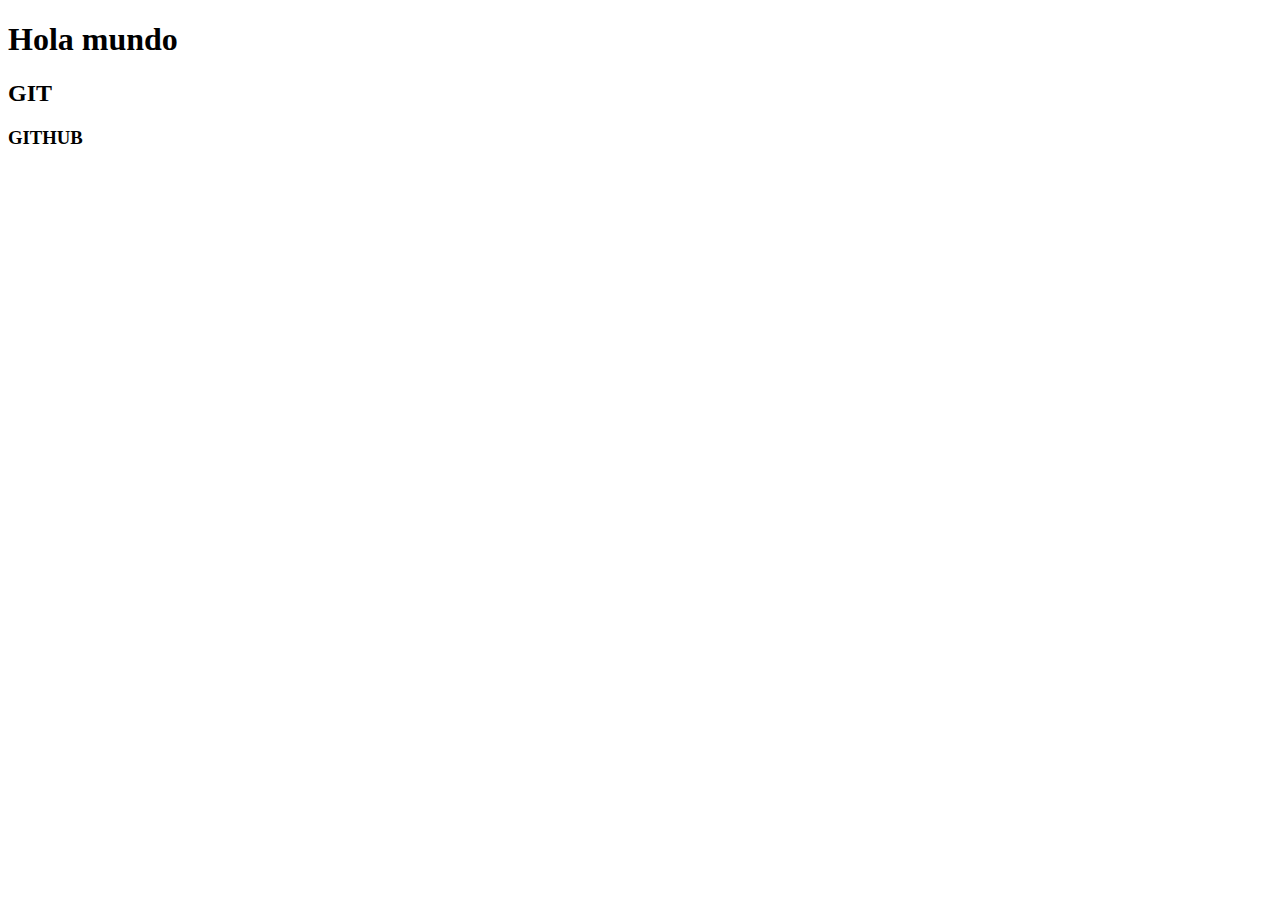
<file: index.html>
<!DOCTYPE html>
<html lang="en">
<head>
    <meta charset="UTF-8">
    <meta http-equiv="X-UA-Compatible" content="IE=edge">
    <meta name="viewport" content="width=device-width, initial-scale=1.0">
    <title>Document</title>
</head>
<body>
    <h1>Hola mundo</h1>
    <h2>GIT</h2>
    <h3>GITHUB</h3>
</body>
</html>
</file>
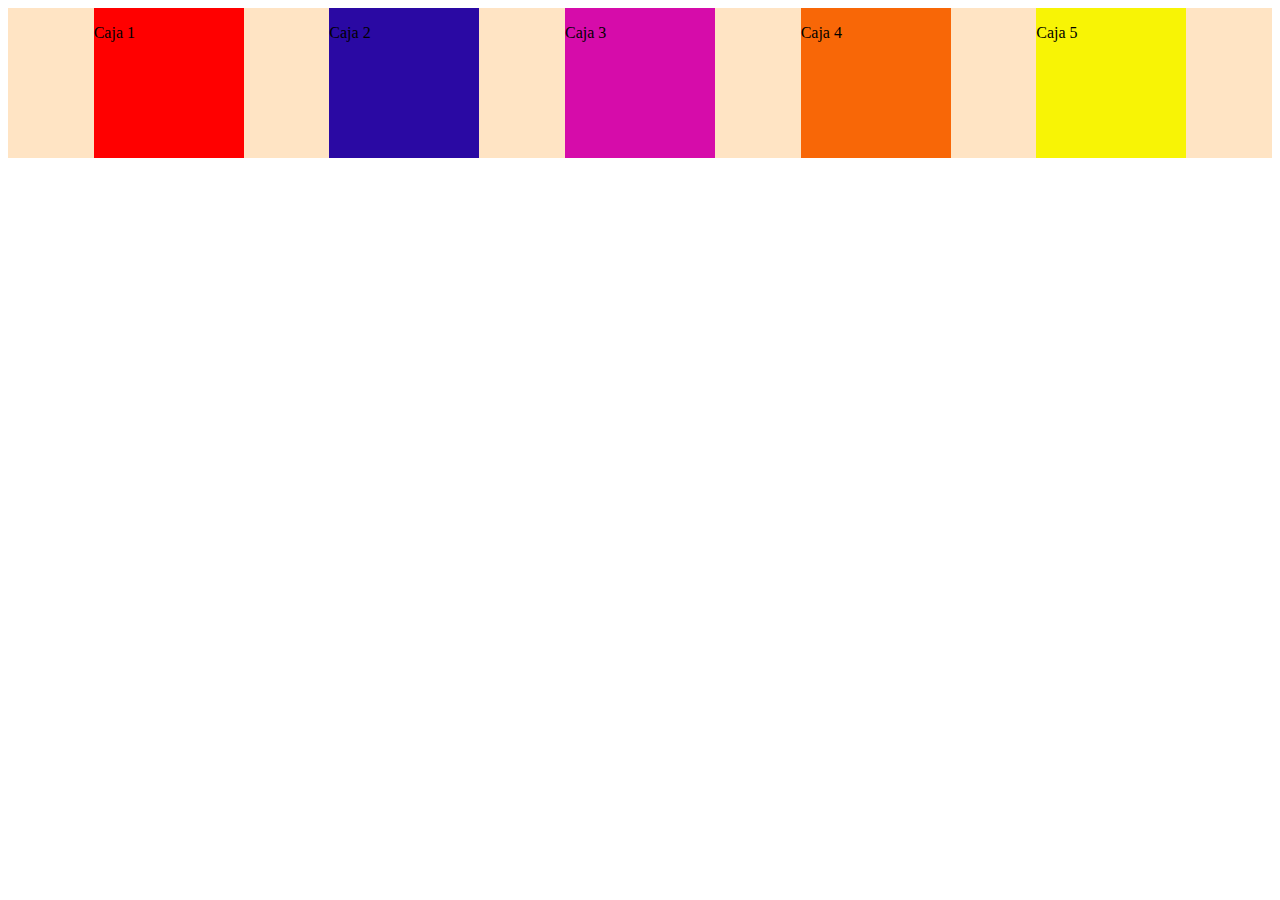
<file: Clase 3/index.html>
<!DOCTYPE html>
<html lang="en">
<head>
    <meta charset="UTF-8">
    <meta name="viewport" content="width=device-width, initial-scale=1.0">
    <link rel="stylesheet" href="Facha.css">
    <title>Flex Box</title>
</head>
<body>
    <header>
    
    <div class="contenedor_padre">

        <div class="caja rojo">

            <p> Caja 1</p>

        </div>

        <div class="caja azul">

            <p> Caja 2</p>

        </div>

        <div class="caja rosa">

            <p> Caja 3</p>

        </div>

        
        <div class="caja naranja">

            <p> Caja 4</p>

        </div>
        
        <div class="caja amarillo">

            <p> Caja 5</p>

        </div>
 
        

       
       
    
    
    
    </div>
    </header>



</body>
</html>





































</html>
</file>
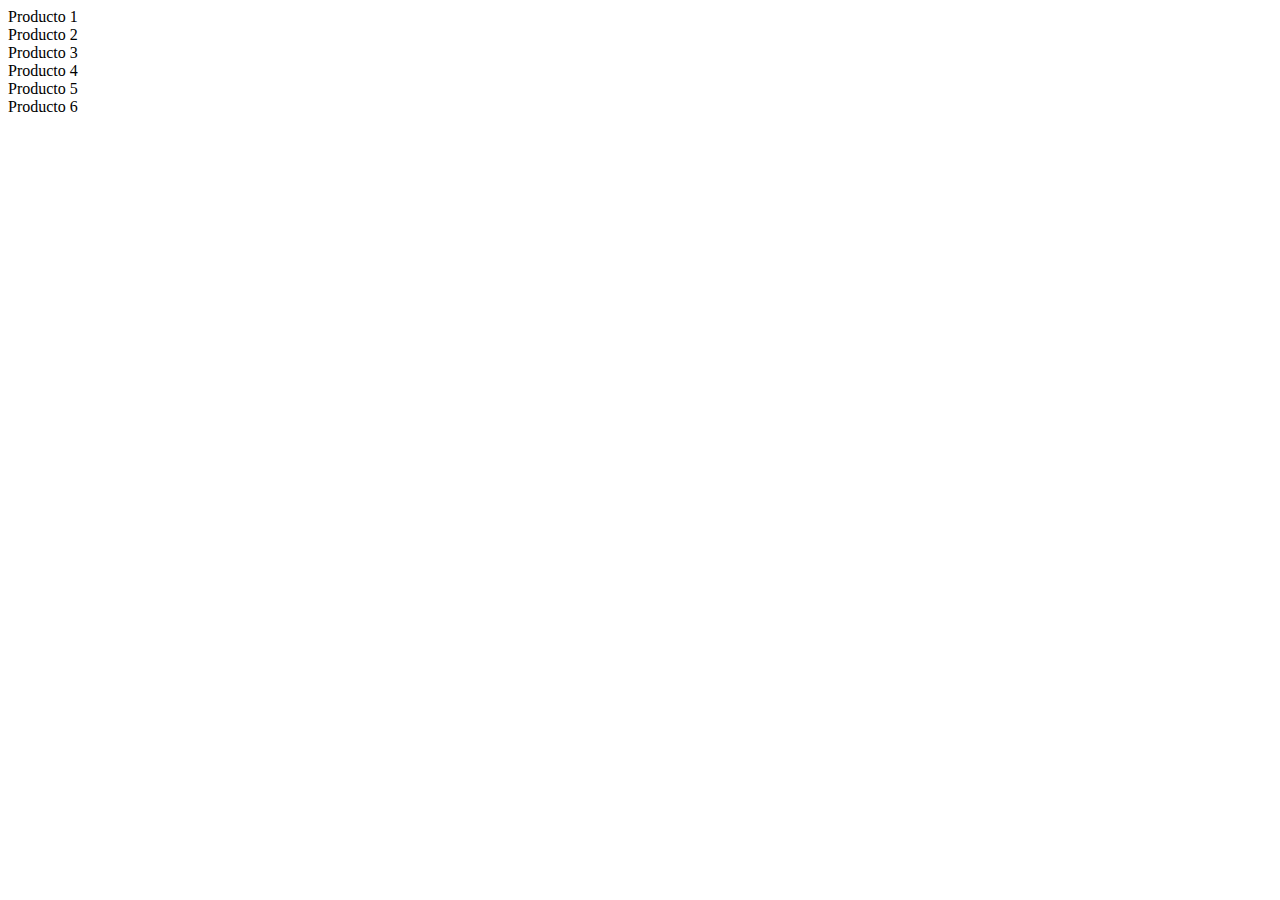
<file: Clase 4/index.html>
<!DOCTYPE html>
<html lang="es">
<head>
    <meta charset="UTF-8">
    <meta name="viewport" content="width=device-width, initial-scale=1.0">
    <title>Grid</title>
    <link rel="stylesheet" href="Facha.css">
</head>

<body>

 <section class="grid-container">
    
    <div "> Producto 1
    </div>
    <div "> Producto 2
    </div>
    <div "> Producto 3
    </div>
    <div"> Producto 4
    </div>
    <div > Producto 5
    </div>
    <div > Producto 6
    </div>

</section>





</body>
</html>
</file>
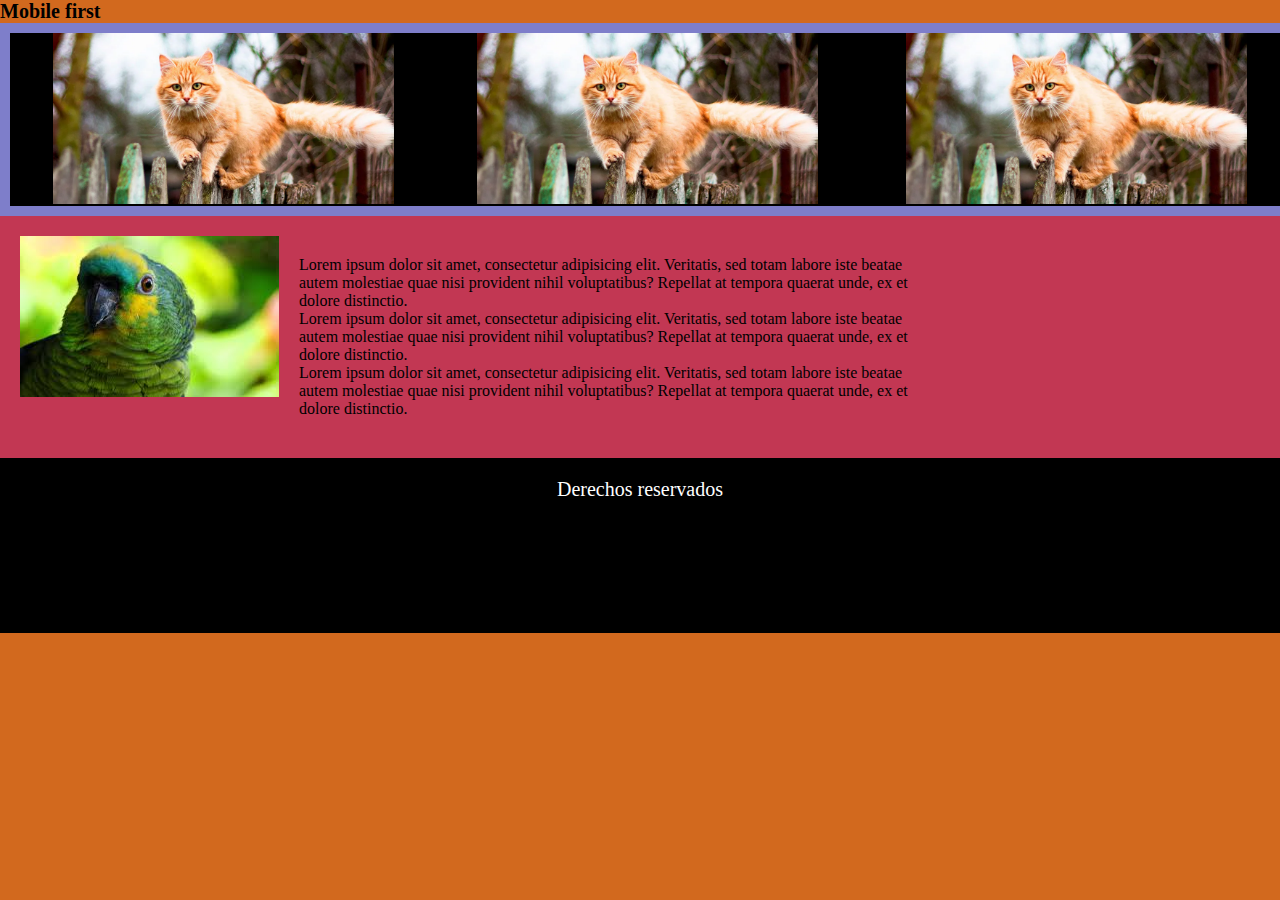
<file: Clase 7/index.html>
<!DOCTYPE html>
<html lang="en">
<head>
    <meta charset="UTF-8">
    <meta name="viewport" content="width=device-width, initial-scale=1.0">
    <title>Responsives</title>
    <link rel="stylesheet" href="estilo.css">
</head>
<body>
    <h1> Mobile first </h1>

    <section class="tienda">

        <div >
            <img src="./Imagenes/Si mi gato se escapa vuelve a casa.jpg.webp" alt="">
        </div>

        <div>

            <img src="./Imagenes/Si mi gato se escapa vuelve a casa.jpg.webp" alt="">>
        </div>
        
        <div>
            <img src="./Imagenes/Si mi gato se escapa vuelve a casa.jpg.webp" alt="">

        </div>

    </section>

    <section class="comunidad">

        <div>
<img src="./Imagenes/images.jpg" alt="">

        </div>

<div class="texto">
    <p>
        Lorem ipsum dolor sit amet, consectetur adipisicing elit. Veritatis, sed totam labore iste beatae autem molestiae quae nisi provident nihil voluptatibus? Repellat at tempora quaerat unde, ex et dolore distinctio.
    </p>
    <p>
        Lorem ipsum dolor sit amet, consectetur adipisicing elit. Veritatis, sed totam labore iste beatae autem molestiae quae nisi provident nihil voluptatibus? Repellat at tempora quaerat unde, ex et dolore distinctio.
    </p>
    <p>
        Lorem ipsum dolor sit amet, consectetur adipisicing elit. Veritatis, sed totam labore iste beatae autem molestiae quae nisi provident nihil voluptatibus? Repellat at tempora quaerat unde, ex et dolore distinctio.
    </p>

</div>


</section>

<footer class="footer">

    <p> Derechos reservados </p>
</footer>


</body>
</html>
</file>
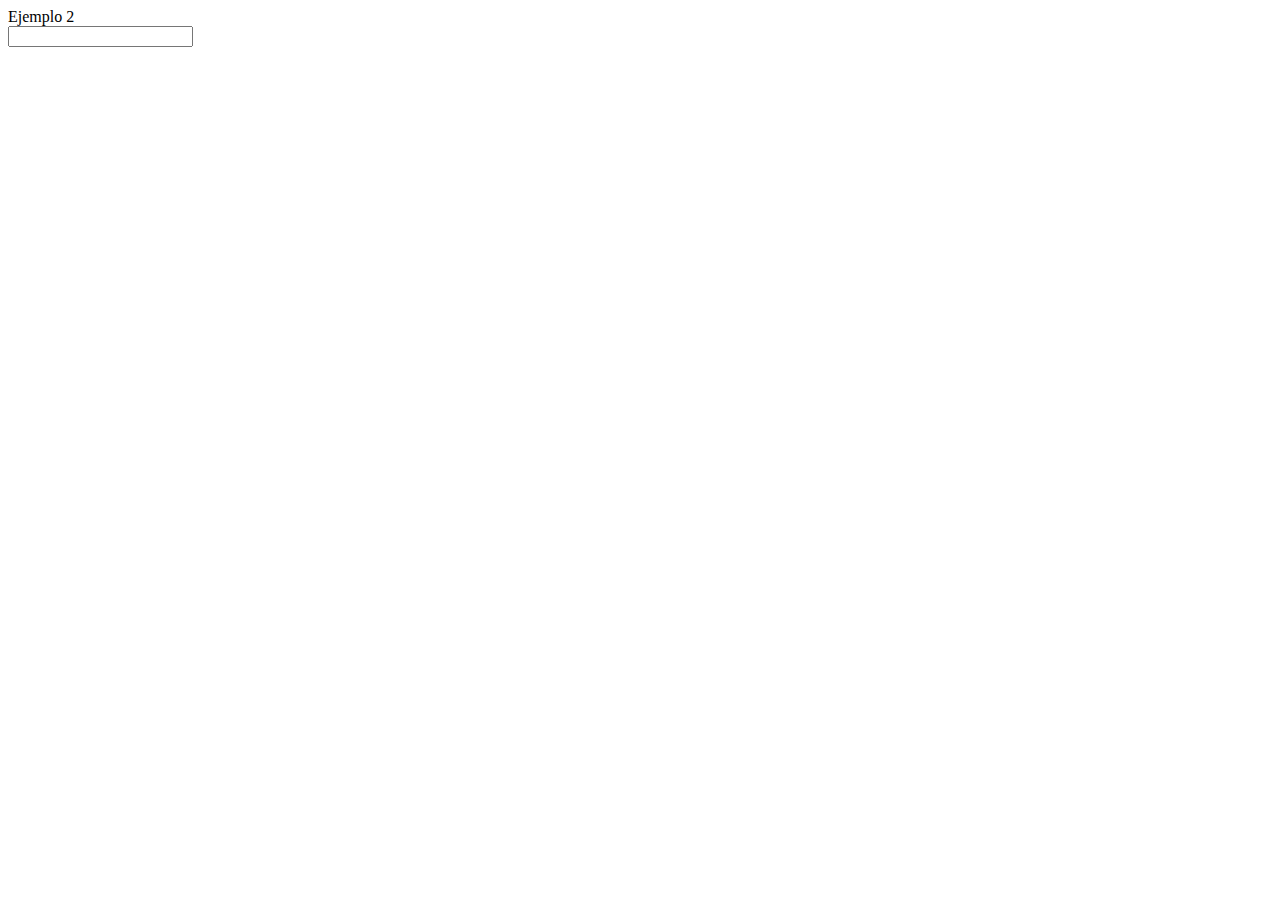
<file: Clase 8/index.html>
<!DOCTYPE html>
<html lang="en">
<head>
    <meta charset="UTF-8">
    <meta name="viewport" content="width=device-width, initial-scale=1.0">
    <title>Animaciones</title>
</head>

<body>

    <header class="gradientes">




    </header>


    <section class="ejemplo">


        <div class="box_ejemplo">


        </div>

        <div class="rojo">
            Ejemplo 2


        </div>

        <div ejemplo2>

            <input type="text" class="input">
        </div>

        <div class="ejemplo3">


        </div>



    </section>



    





</body>
</html>
</file>
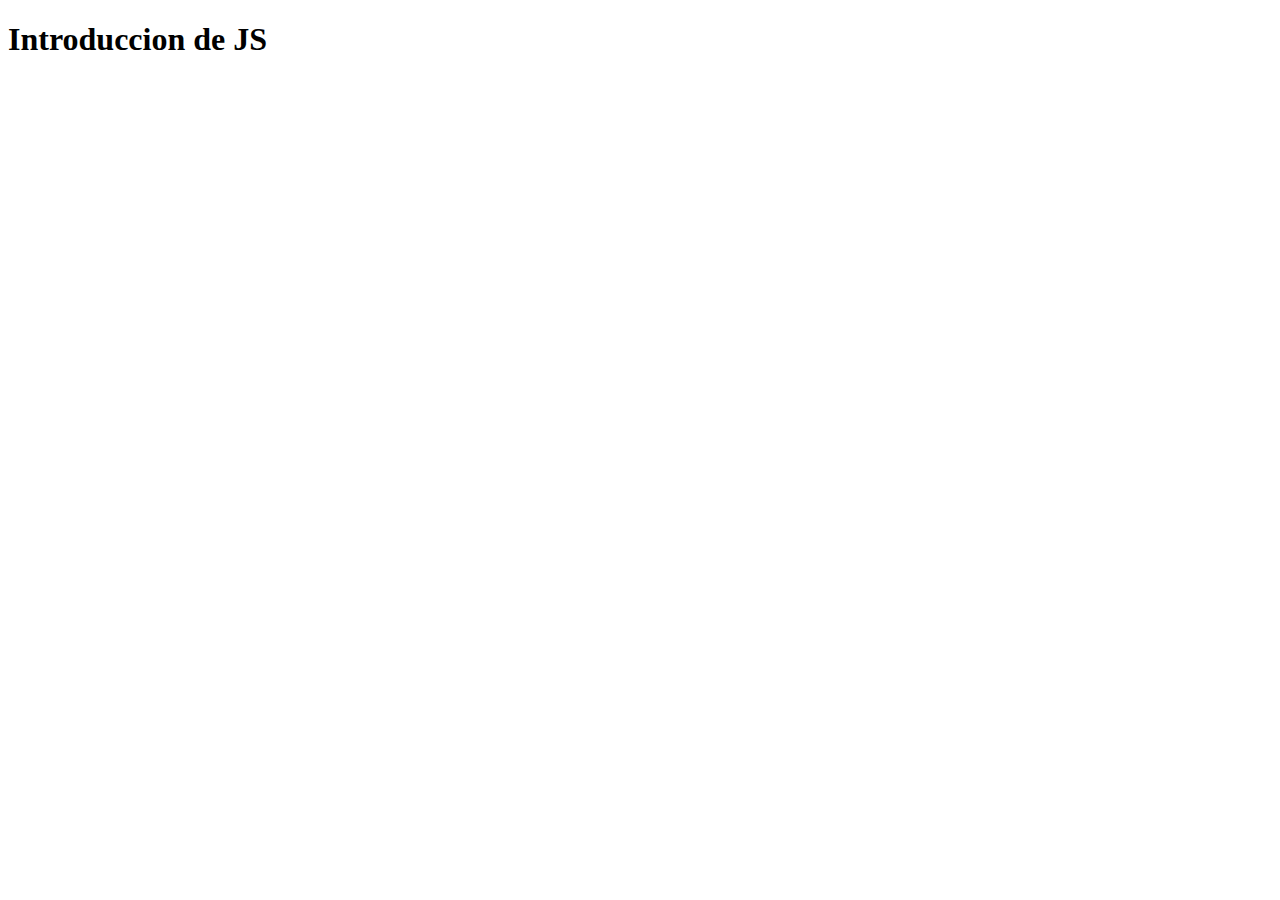
<file: Clase javascrpti/index.html>
<!DOCTYPE html>
<html lang="en">
<head>
    <meta charset="UTF-8">
    <meta name="viewport" content="width=device-width, initial-scale=1.0">
    <title>Java</title>
</head>
<body>
    <h1>Introduccion de JS</h1>





































    <script src="./main.js"></script>
</body>
</html>
</file>
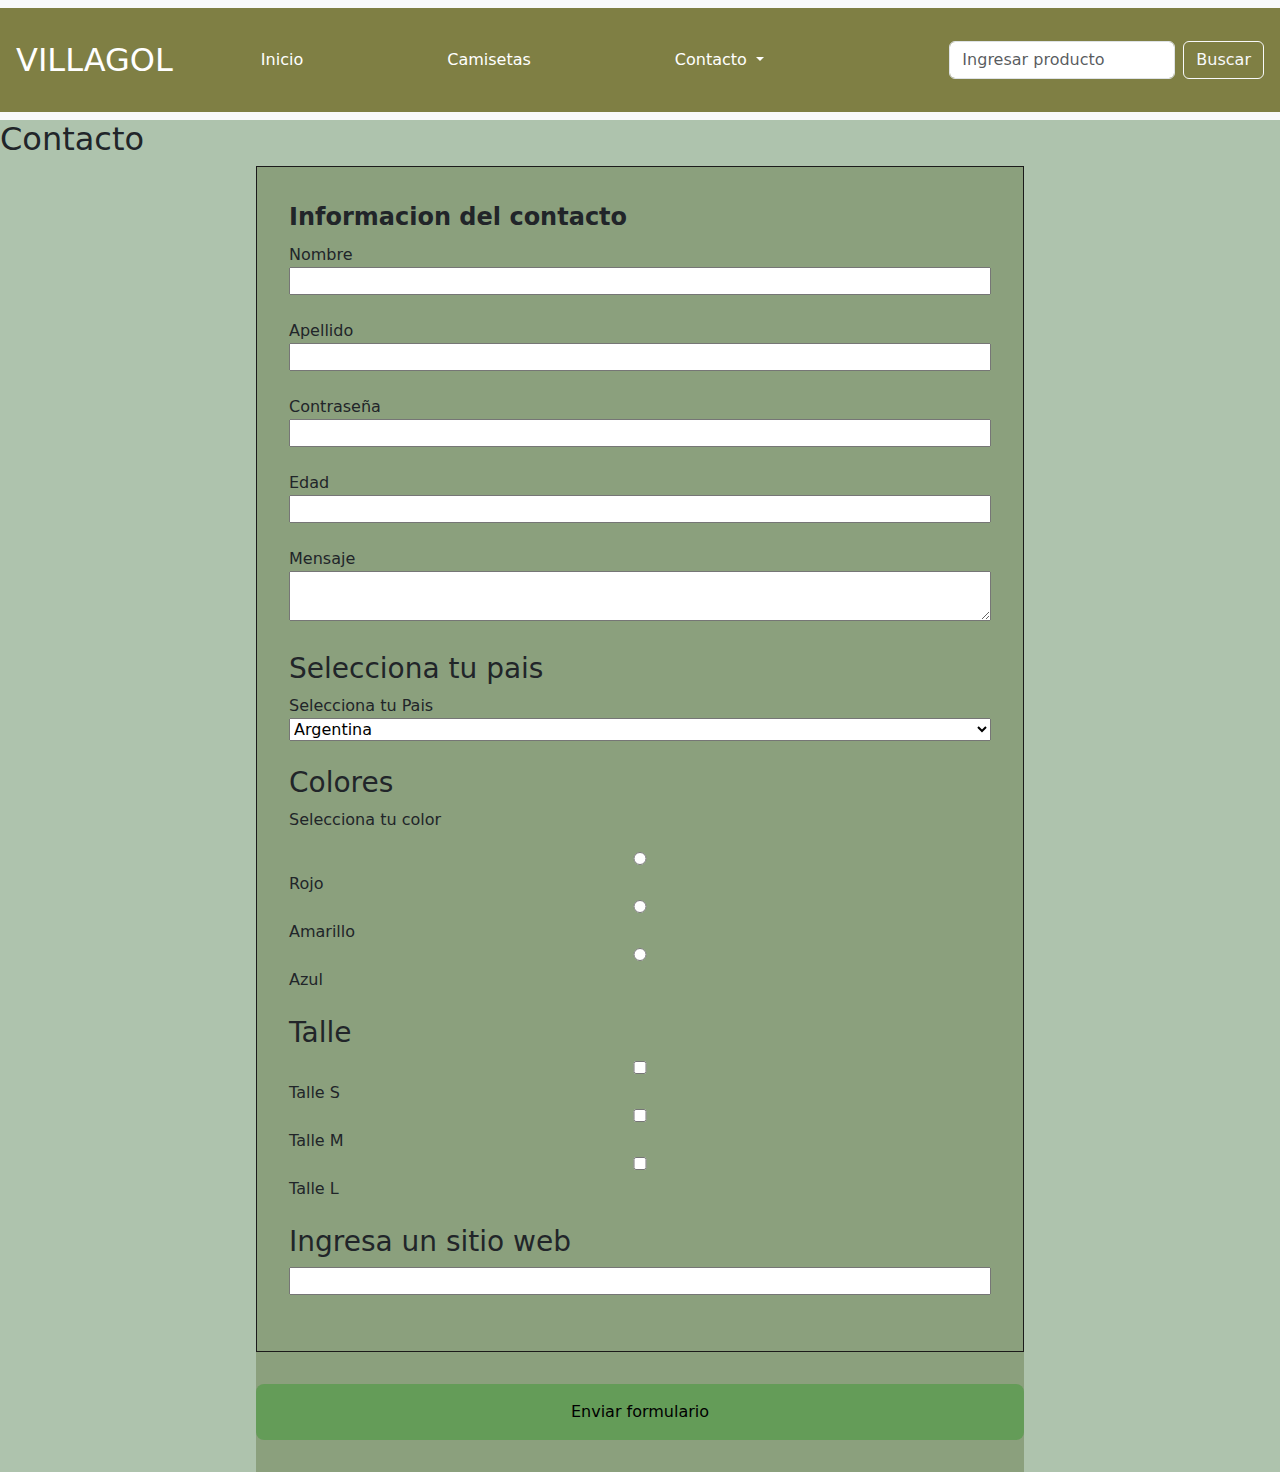
<file: Clase 2/contacto.html>
<!DOCTYPE html>
<html lang="en">
<head>
    <meta charset="UTF-8">
    <meta name="viewport" content="width=device-width, initial-scale=1.0">
    <title>Contacto</title>
    <link rel="stylesheet" href="Estilo.css">
    <link rel="stylesheet" href="./css/bootstrap.min.css">
    <link rel="stylesheet" href="Estilo.css">

</head>

<body class="body">
    
    <header class="header">

    <nav class="navbar navbar-expand-lg bg-body-tertiary">
        <div class="container-fluid">
          <a class="navbar-brand" href="#">Villagol</a>
          <button class="navbar-toggler" type="button" data-bs-toggle="collapse" data-bs-target="#navbarSupportedContent" aria-controls="navbarSupportedContent" aria-expanded="false" aria-label="Toggle navigation">
            <span class="navbar-toggler-icon"></span>
          </button>
          <div class="collapse navbar-collapse" id="navbarSupportedContent">
            <ul class="navbar-nav me-auto mb-2 mb-lg-0">
              <li class="nav-item">
                <a class="nav-link" aria-current="page" href="./index.html">Inicio</a>
              </li>
              <li class="nav-item">
                <a class="nav-link" href="./Personajes.html">Camisetas</a>
              </li>
              <li class="nav-item dropdown">
                <a class="nav-link dropdown-toggle" href="#" role="button" data-bs-toggle="dropdown" aria-expanded="false">
                  Contacto
                </a>
                <ul class="dropdown-menu">
                  <li><a class="dropdown-item" href="https://www.instagram.com/">Instagram</a></li>
                  <li><a class="dropdown-item" href="./contacto.html">Contactanos</a></li>
                  <li><a class="dropdown-item" href="#">Realizar un reporte</a></li>
                </ul>
              </li>
            </ul>
            <form class="d-flex" role="search">
              <input class="form-control me-2" type="search" placeholder="Ingresar producto" aria-label="Search">
              <button class="btn btn-outline-light" type="submit">Buscar</button>
            </form>
          </div>
        </div>
      </nav>

    </header>
<section class="Contacto">

    <h2>Contacto</h2>

  <form action="https://formspree.io/f/mqkroonz" method="post" class="formulario">


    <fieldset class="fieldset">

        <legend class="legend">Informacion del contacto </legend>

        <div class="form_group">
     <label for="Nombre" class="label">Nombre </label>
    <input type="text" class="input" name="Nombre" id="Nombre" required>
</div>

<div class="form_group">
     <label for="Apellido" class="label"> Apellido</label>
    <input type="text" class="input" name="Apellido" id="Apellido" required>
</div>

<div class="form_group">
     <label for="Clave" class="label">Contraseña</label>
    <input type="password" class="input" name="Nombre" id="Nombre" required>
</div>

<div class="form_group">
     <label for="Edad" class="label">Edad</label>
    <input type="number" class="input" name="Nombre" id="Nombre" required min="5" max="100">
</div>

<div class="form_group">
    <label for="Mensaje" class="label">Mensaje</label>
    <textarea name="Mensaje" id="Mensaje" rows="2" cols="20" minlength="10" maxlength="200"> </textarea>
</div>


<h3> Selecciona tu pais</h3>

    <div class="form_group">

        <label for="Pais" class="label">Selecciona tu Pais</label>
        <select name="Pais" id="Pais">

<option value="A"> Argentina </option>
<option value="C"> Chile </option>
<option value="B"> Bolivia  </option>

</select>

</div> 

<h3>Colores </h3>

<div class="form_group">

 <p for="Colores"> Selecciona tu color </p>


 <input type="radio" name="color" value="rojo">
 <label for="rojo" class="label">Rojo</label>

 <input type="radio" name="color" value="amarillo">
 <label for="amarillo" class="label">Amarillo</label>

 <input type="radio" name="color" value="azul">
 <label for="azul" class="label">Azul</label>

</div>

<h3>Talle</h3>

 <div class="form_group">
 <input type="checkbox" name="talle">
 <label for="S" class="label">Talle S</label>

 <input type="checkbox" name="talle">
 <label for="M" class="label">Talle M</label>

 <input type="checkbox">
 <label for="L" class="label">Talle L</label>



</div>

<div class="form_group">

   <h3> Ingresa un sitio web </h3> 
<input type="url" name="sitioweb" pattern="https?://.+" title="Por favor, Ingrese una URL valida">

</div>
</fieldset>



<input type="submit" class="submit-enviar" value="Enviar formulario">







</form>



</section>







<script src="https://cdn.jsdelivr.net/npm/@popperjs/core@2.11.8/dist/umd/popper.min.js" integrity="sha384-I7E8VVD/ismYTF4hNIPjVp/Zjvgyol6VFvRkX/vR+Vc4jQkC+hVqc2pM8ODewa9r" crossorigin="anonymous"></script>
<script src="./js/bootstrap.min.js"></script>

</body>
</html>
</file>
<file: Clase 3/Facha.css>
.contenedor_padre{

    background-color: bisque;
    display: flex;
    justify-content: space-evenly;
    }

.caja{
    height: 150px;
    width: 150px;
}

.rojo{
    background-color: red;
}


.azul{
    background-color: rgb(42, 9, 163);
}

.rosa{
    background-color: rgb(214, 12, 170);
}

.naranja{
    background-color: rgb(248, 103, 7);
}

.amarillo{
    background-color: rgb(248, 244, 5);
}
</file>
<file: Clase 4/Facha.css>
/*

.grid-container{
    display: grid;
    background-color: rgba(42, 18, 182, 0.63);
    grid-template-columns: repeat(3, 1fr);
    grid-template-rows: repeat(2, 100);
    gap: 2rem,;
    padding: 2rem;
}

oducto { 
    color: rgb(0, 0, 0);
    background-color: blanchedalmond;
   padding: 2rem;
   border: solid 1px rgb(82, 80, 78);
   text-align: center;
}
*/


#grilla{
    display:grid;
    grid-template-areas: 
    "nav header header"
    "nav producto aside"
    "nav servicio aside"
    "nav footer footer";


    grid-template-rows: 100px 1fr 1fr 75px;
    grid-template-columns: 20% auto 15%;
    row-gap: 10px;
    column-gap: 20px;
    height: 100vh;
    
}

.header{
    background-color: rgba(83, 43, 226, 0.623);
    grid-area: header;
}
footer{
    background-color: rgba(0, 0, 255, 0.603);
    grid-area: footer;
}

.producto{
    background-color: rgba(165, 42, 42, 0.534);
    grid-area: producto;
}
.servicio{
    background-color: rgba(255, 140, 0, 0.671);
    grid-area: servicio;
}
.nav {
    background-color: rgba(0, 0, 0, 0.507);
    grid-area: nav;
}

.aside {
    background-color: rgba(220, 20, 60, 0.61);
    grid-area: aside;
}
</file>
<file: Clase 7/estilo.css>
*{
    margin: 0;
    padding: 0;
}

html {
    font-size: 10px;
}


/* Mobile First */

.tienda {

    background-color: rgba(47, 79, 79, 0.822);
    padding: 2rem;
    width: 100%;
    text-align: center;

}

.tiend img {

    width: 10%;
    
    
}

.comunidad {
    background-color: antiquewhite;
    padding: 2rem;

}

.comunidad img{
    width: 20%;
    
}


.texto {

    padding: 2rem;
    font-size: 1.6rem;
}
.footer{

    height: 15vh;
    background-color: black;
    color: white;
    font-size: 2rem;
    text-align: center;
    padding: 2rem;
}



/* Tableta */


@media(min-width:768px){

    body{
        background-color: blueviolet;
    }
    
    .tienda {background-color: rgb(126, 126, 202);
        
        padding: 1rem;
        display: flex;
        flex-wrap: wrap;
        }

    .tienda div {
            width:50% ;
            background-color: black;
        }
    
    .tienda img{
        
        width: 80%;
    }
    
    .comunidad{
        background-color: rgb(194, 55, 83);
        display: flex;
    }

    .texto{
        width: 50%;
    }

    .comunidad img {
        width: 100%;
        height: 80%;
    }
    }


    /* Escritorio */


    @media (min-width:992px){

       .tienda {

        flex-wrap: nowrap;
       }
    }

    /* Pantallas grandes */

    @media (min-width:1200px){

    body {

        background-color: chocolate;
        
    }
    }
</file>
<file: Clase 2/Estilo.css>
*{margin: 0;
padding: 0;
box-sizing: border-box;}

.body {
    background-color: rgba(201, 198, 198, 0.685);
    display: flex;
    flex-direction: column
  }









  /* Pagina principal de venta de camisetas */


  .container-fluid{

    padding: 1rem;
    background-color: rgba(85, 84, 4, 0.74);
    color: rgb(255, 255, 255)
 }


 .navbar-brand {
color: #ffffff;
font-size:2rem;
text-transform: uppercase;
}

.nav-item{
padding: 1rem 4rem;
color: #ffffff;

}




.nav-link {
    color: #ffffff;
}



.primerMenu{
    background-image: url( ./Imagenes/2do\ posible\ imagen\ de\ titulo.jpg);
padding: 5rem;
image-rendering: optimizeQuality;
background-repeat: no-repeat;
background-size: cover;
background-position: 20% 40%;


}


.carousel-inner{

    padding: 1rem 1rem;
}

  
.tituloDePagina {
    
    
    color:  rgb(255, 255, 255);
    text-align: left;
    text-transform: uppercase;
    font-size: 200%;
    text-rendering: optimizeLegibility;
    ;
}

.textoinicial{
    padding-top: 4rem ;
    color: rgb(255, 255, 255);
    text-align: justify;
    font-size: 120%;

}

    
    




    .MenuSuperior{
        background-color: rgba(134, 134, 134, 0);
        padding: 15px 15px 15px 15px;
        margin: auto;
        list-style: none;
        text-align: center;
        text-transform: uppercase;
    }

    .MenuSuperior li { display: inline;
        padding: 2rem;
    }

    .MenuSuperior a {text-decoration:none;
        color: rgb(247, 246, 245);
        font-weight: 700;
        font-size: 1.2rem;

    }
    
    .Link-abajo a{
        color: aliceblue;
        float: right;

    }
    


     .videocontainer{

        display: block
    
     }





     .Video-principal{

        padding: 1rem 0rem;
        width: 100%;
        height: ;
     }




     .Parrafoinicial{color: rgb(0, 0, 0);}







     .Parrafos{color: rgb(22, 21, 21);
background-color: rgba(177, 174, 174, 0.603);}




     .BoxModel1{

    padding: 1rem;
    margin: 1rem;
    border: solid rgba(192, 167, 27, 0.459);
    border-radius: 0.4rem;
    box-shadow: 0.2rem 0.2rem rgba(0, 0, 0, 0.479);
    background-image: linear-gradient( to left, rgb(85, 84, 4),rgba(85, 84, 4, 0.514)) ;
    color: #e9e3e3; }





     .ContenidoDePaginaPrincipal{

    background-color: rgba(85, 84, 4, 0.74);
    display: flex;
    flex-wrap: wrap;
    justify-content: center

}

 
 .card{

    padding: 1rem;
    gap: 0.5rem;
    margin: 1rem;
    border: solid rgba(192, 167, 27, 0.37);
    border-radius: 0.4rem;
    box-shadow: 0.2rem 0.2rem rgba(0, 0, 0, 0.479);
    


}     

    

.card img{


}




/* 
.footer {
    background-color: rgb(85, 84, 4);
    color: rgb(255, 255, 255);
    clear: both;
    padding: 2rem;
    text-align: center;
} */



 






.footer {
    background-color:rgb(85, 84, 4); /* Color de fondo gris oscuro */
    color: #fff; /* Color de texto blanco */
    padding: 2rem 0; /* Espacio superior e inferior */
    text-align: center; /* Alineación de texto al centro */
  }
  
  /* Estilos para el contenido del footer */
  .footer-content {
    display: flex; /* Disposición en fila */
    justify-content: space-between; /* Distribución del espacio entre elementos */
    align-items: center; /* Alineación vertical de elementos */
    max-width: 1000px; /* Ancho máximo del contenedor */
    margin: 0 auto; /* Centrado horizontal del contenedor */
  }
  
  /* Estilos para el logo del footer */


  .footer-logo {
    display: inline-block; 
    margin-right: 2rem; 
  }
  
  .footer-logo img {
    width: 12rem; 
    height: 10rem; 
  }
  
  /* Estilos para la navegación del footer */
  .footer-navigation {
    display: inline-block;
  }
  
  .footer-navigation ul {
    list-style: none; 
    margin: 0; 
    padding: 0; 
  }
  
  .footer-navigation li {
    display: inline-block; /* Muestra cada elemento de la lista como un bloque en línea */
    margin-right: 20px; /* Margen derecho entre elementos */
  }
  
  .footer-navigation a {
    color: #fff; /* Color de los enlaces */
    text-decoration: none; /* Elimina la decoración de los enlaces */
    transition: color 0.3s ease; /* Animación de cambio de color al pasar el cursor */
  }
  
  .footer-navigation a:hover {
    color: #007bff; /* Color de los enlaces al pasar el cursor */
  }
  
  /* Estilos para las redes sociales del footer */
  .footer-social {
    display: inline-block; /* Muestra las redes sociales como un bloque en línea */
  }
  
  .footer-social ul {
    list-style: none; /* Elimina el estilo de lista por defecto */
    margin: 0; /* Margen cero para la lista */
    padding: 0; /* Relleno cero para la lista */
  }
  
  .footer-social li {
    display: inline-block; /* Muestra cada elemento de la lista como un bloque en línea */
    margin-right: 20px; /* Margen derecho entre elementos */
  }
  
  .footer-social a {
    color: #fff; /* Color de los iconos de redes sociales */
    transition: color 0.3s ease; /* Animación de cambio de color al pasar el cursor */
  }
  
  .footer-social a:hover {
    color: #007bff; /* Color de los iconos de redes sociales al pasar el cursor */
  }
  
  /* Estilos para el copyright del footer */
  .footer-copyright {
    margin-top: 20px; /* Margen superior del copyright */
    text-align: center; /* Alineación de texto al centro */
  }
  
  .footer-copyright p {
    font-size: 14px; /* Tamaño de fuente del copyright */
    line-height: 1.5; /* Espacio entre líneas del copyright */
  }
 
 

 
 
 /*Pagina de contenido de camisetas.*/


 
.TituloDeCamisetas{
    color:darkblue;
    text-align: center;
    border: solid beige;
    border: none;
    
}


.Contenido { 
    background-color: rgba(1, 80, 36, 0.411);
    padding: 2rem;
    width: 70%;
    float: left;
}


.CamisetaImagen{
    background-color: rgb(64, 77, 119);
    width: 100%;
    height: 100%; }

.CamisetaImagen img {
    width: 100%;
    box-shadow: 5px 5px rgba(1, 63, 5, 0.815);
    border-radius: 15px;
}


























/*Sugerencias de camisetas y/o ofertas*/




.Contenido__sugerencias {
    background-color: rgba(13, 77, 27, 0.671);
    border: solid 7px rgb(18, 105, 37);
    line-height: 2rem;
    padding: 2rem;
    width: 30%;
    float: right;
}


.Imagen_sugerenciacamiseta {
    width: 90%;
    padding-top: 1rem;
}
   
.Imagen_sugerenciacamiseta img{
    width: 100%;
}























/* Formulario*/

.Contacto {


background-color: rgba(29, 124, 29, 0.233);
}


.formulario {

    width: 60%;
    margin: 0 auto;
background-color: rgba(90, 110, 55, 0.404);
;
}

.fieldset {

    border: 1px solid #1b1a1a;
    padding: 2rem;
    margin-bottom: 2rem;
}

.legend {
    font-weight: bold;

}

.form_group {

    margin-bottom: 1.5rem;

}

.label {
    display: block;

}

input, textarea, select {

    width: 100%;
}

.submit-enviar {
    
    margin-bottom: 2rem;
    padding: 1rem 2rem;
    background-color: rgba(37, 148, 27, 0.377);
    border: none;
    border-radius: 0.5rem;
    cursor: pointer;

}

.submit-enviar:hover{

    background-color:rgba(37, 148, 27, 0.692);
    
}

.submit-enviar:focus{
  color: rgb(7, 99, 7) ;

}


/* Nosotros */
</file>
